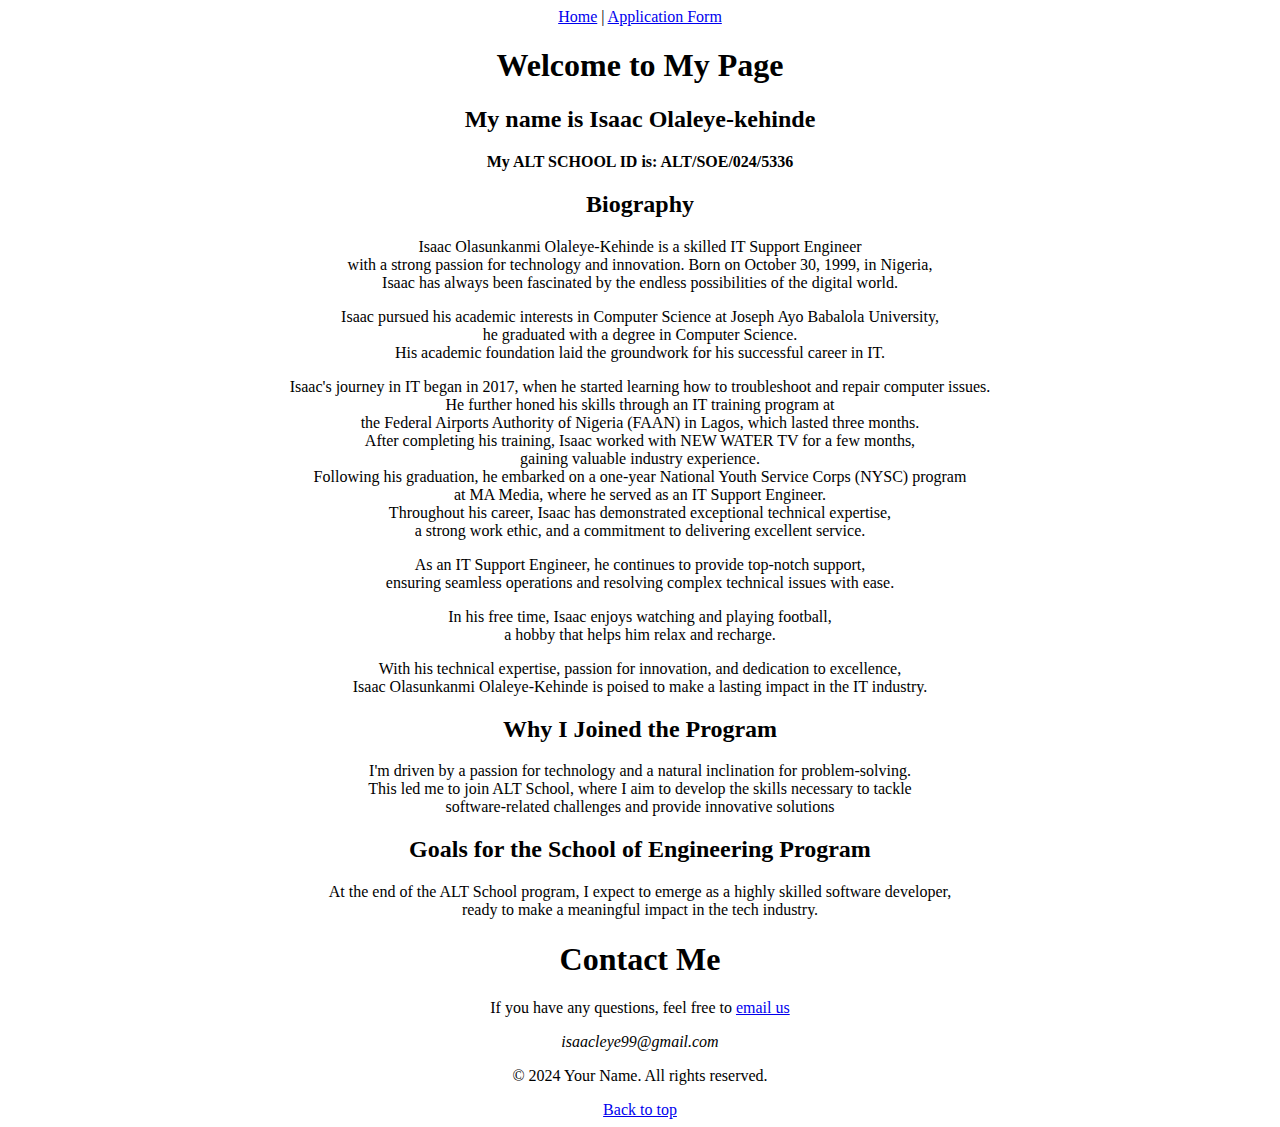
<file: index.html>
<!DOCTYPE html> 
<html lang="en"> 
    <head> 
        <meta charset="UTF-8"> 
        <meta name="viewport" content="width=device-width, initial-scale=1.0"> 
        <title>My Info</title> 
    </head> 
    <body align="center">
        <nav> 
            <a href="index.html">Home</a> |
            <a href="form.html">Application Form</a> 
        </nav> 
        <section id="top">
             <h1>Welcome to My Page</h1> 
             <h2>My name is Isaac Olaleye-kehinde</h2> 
             <p>
                <strong>My ALT SCHOOL ID is: ALT/SOE/024/5336 </strong>
                </p> 
                 <h2>Biography</h2> 
                 <p>Isaac Olasunkanmi Olaleye-Kehinde is a skilled IT Support Engineer 
                    <br>with a strong passion for technology and innovation. 
                    Born on October 30, 1999, in Nigeria, 
                    <br>Isaac has always been fascinated by the endless possibilities of the digital world.
                    
                    <p>Isaac pursued his academic interests in Computer Science at Joseph Ayo Babalola University, 
                        <br> he graduated with a degree in Computer Science. 
                        <br>His academic foundation laid the groundwork for his successful career in IT.</p>
                   
                    <p>Isaac's journey in IT began in 2017, when he started learning how to troubleshoot and repair computer issues. 
                        <br>He further honed his skills through an IT training program at <br>the Federal Airports Authority of Nigeria (FAAN) in Lagos, 
                        which lasted three months.                    
                        <br>After completing his training, 
                        Isaac worked with NEW WATER TV for a few months, 
                        <br>gaining valuable industry experience.
                        <br>Following his graduation, he embarked on a one-year National Youth Service Corps (NYSC) program <br>at MA Media, 
                        where he served as an IT Support Engineer.
                        <br>Throughout his career, Isaac has demonstrated exceptional technical expertise, 
                        <br>a strong work ethic, and a commitment to delivering excellent service.</p> 
                        
                    <p>As an IT Support Engineer, he continues to provide top-notch support, 
                        <br>ensuring seamless operations and resolving complex technical issues with ease.</p>                    
                    
                    <p>In his free time, Isaac enjoys watching and playing football,
                        <br>a hobby that helps him relax and recharge.</p>                    
                    
                    <p>With his technical expertise, passion for innovation, and dedication to excellence, 
                        <br>Isaac Olasunkanmi Olaleye-Kehinde is poised to make a lasting impact in the IT industry.</p>
                </p> 
                 <h2>Why I Joined the Program</h2> 
                 <p>I'm driven by a passion for technology and a natural inclination for problem-solving. 
                    <br>This led me to join ALT School, where I aim to develop the skills necessary to tackle 
                    <br>software-related challenges and provide innovative solutions</p> 
                 <h2>Goals for the School of Engineering Program</h2> 
                 <p>At the end of the ALT School program,
                 I expect to emerge as a highly skilled software developer, 
                 <br>ready to make a meaningful impact in the tech industry.</p> 
                </section> 
                <footer> 
                    <h1>Contact Me</h1> 
                    <p>If you have any questions, feel free to <a href="mailto:isaacleye99@gmail.com">email us</a></p>
                    <address>isaacleye99@gmail.com</address> 
                    <p>&copy; 2024 Your Name. All rights reserved.</p> 
                    <a href="#top">Back to top</a>
                </footer>

     </body> 
</html>
</file>
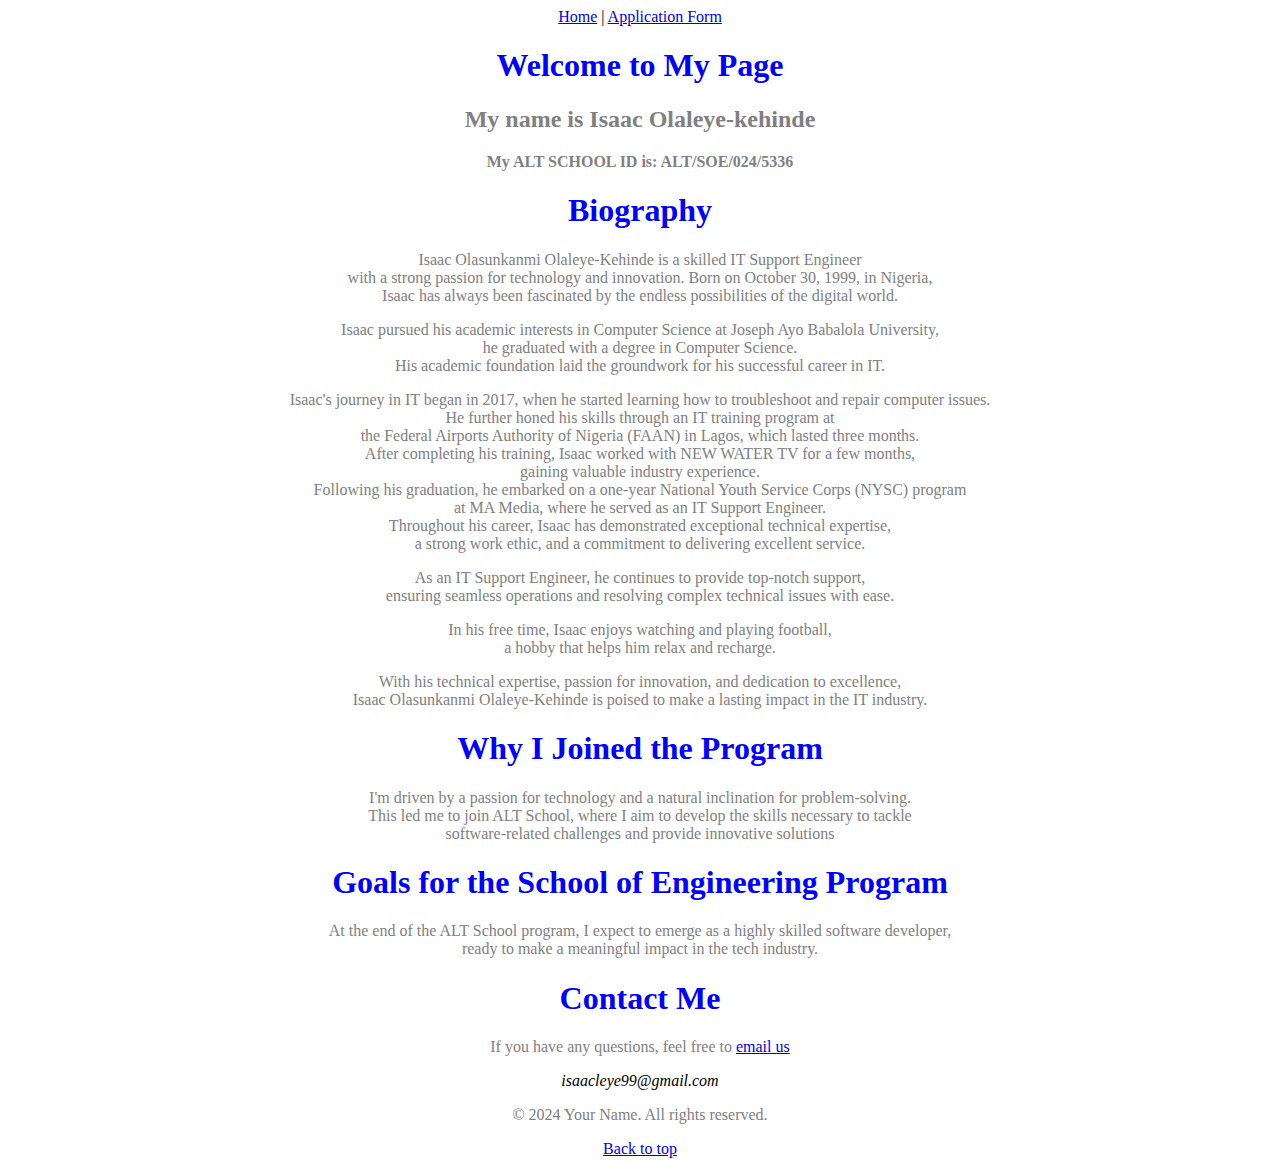
<file: Assignment1/index.html>
<!DOCTYPE html> 
<html lang="en"> 
    <head> 
        <meta charset="UTF-8"> 
        <meta name="viewport" content="width=device-width, initial-scale=1.0"> 
        <title>My Info</title> 
        <link rel="stylesheet" href="index.css"> 
    </head> 
    <body align="center">
        <nav> 
            <a href="index.html">Home</a> |
            <a href="form.html">Application Form</a> 
        </nav> 
        <section id="top">
             <h1>Welcome to My Page</h1> 
             <h2>My name is Isaac Olaleye-kehinde</h2> 
             <p>
                <strong>My ALT SCHOOL ID is: ALT/SOE/024/5336 </strong>
                </p> 
                 <h1>Biography</h1> 
                 <p>Isaac Olasunkanmi Olaleye-Kehinde is a skilled IT Support Engineer 
                    <br>with a strong passion for technology and innovation. 
                    Born on October 30, 1999, in Nigeria, 
                    <br>Isaac has always been fascinated by the endless possibilities of the digital world.
                    
                    <p>Isaac pursued his academic interests in Computer Science at Joseph Ayo Babalola University, 
                        <br> he graduated with a degree in Computer Science. 
                        <br>His academic foundation laid the groundwork for his successful career in IT.</p>
                   
                    <p>Isaac's journey in IT began in 2017, when he started learning how to troubleshoot and repair computer issues. 
                        <br>He further honed his skills through an IT training program at <br>the Federal Airports Authority of Nigeria (FAAN) in Lagos, 
                        which lasted three months.                    
                        <br>After completing his training, 
                        Isaac worked with NEW WATER TV for a few months, 
                        <br>gaining valuable industry experience.
                        <br>Following his graduation, he embarked on a one-year National Youth Service Corps (NYSC) program <br>at MA Media, 
                        where he served as an IT Support Engineer.
                        <br>Throughout his career, Isaac has demonstrated exceptional technical expertise, 
                        <br>a strong work ethic, and a commitment to delivering excellent service.</p> 
                        
                    <p>As an IT Support Engineer, he continues to provide top-notch support, 
                        <br>ensuring seamless operations and resolving complex technical issues with ease.</p>                    
                    
                    <p>In his free time, Isaac enjoys watching and playing football,
                        <br>a hobby that helps him relax and recharge.</p>                    
                    
                    <p>With his technical expertise, passion for innovation, and dedication to excellence, 
                        <br>Isaac Olasunkanmi Olaleye-Kehinde is poised to make a lasting impact in the IT industry.</p>
                </p> 
                 <h1>Why I Joined the Program</h1> 
                 <p>I'm driven by a passion for technology and a natural inclination for problem-solving. 
                    <br>This led me to join ALT School, where I aim to develop the skills necessary to tackle 
                    <br>software-related challenges and provide innovative solutions</p> 
                 <h1>Goals for the School of Engineering Program</h1> 
                 <p>At the end of the ALT School program,
                 I expect to emerge as a highly skilled software developer, 
                 <br>ready to make a meaningful impact in the tech industry.</p> 
                </section> 
                <footer> 
                    <h1>Contact Me</h1> 
                    <p>If you have any questions, feel free to <a href="mailto:isaacleye99@gmail.com">email us</a></p>
                    <address>isaacleye99@gmail.com</address> 
                    <p>&copy; 2024 Your Name. All rights reserved.</p> 
                    <a href="#top">Back to top</a>
                </footer>

     </body> 
</html>
</file>
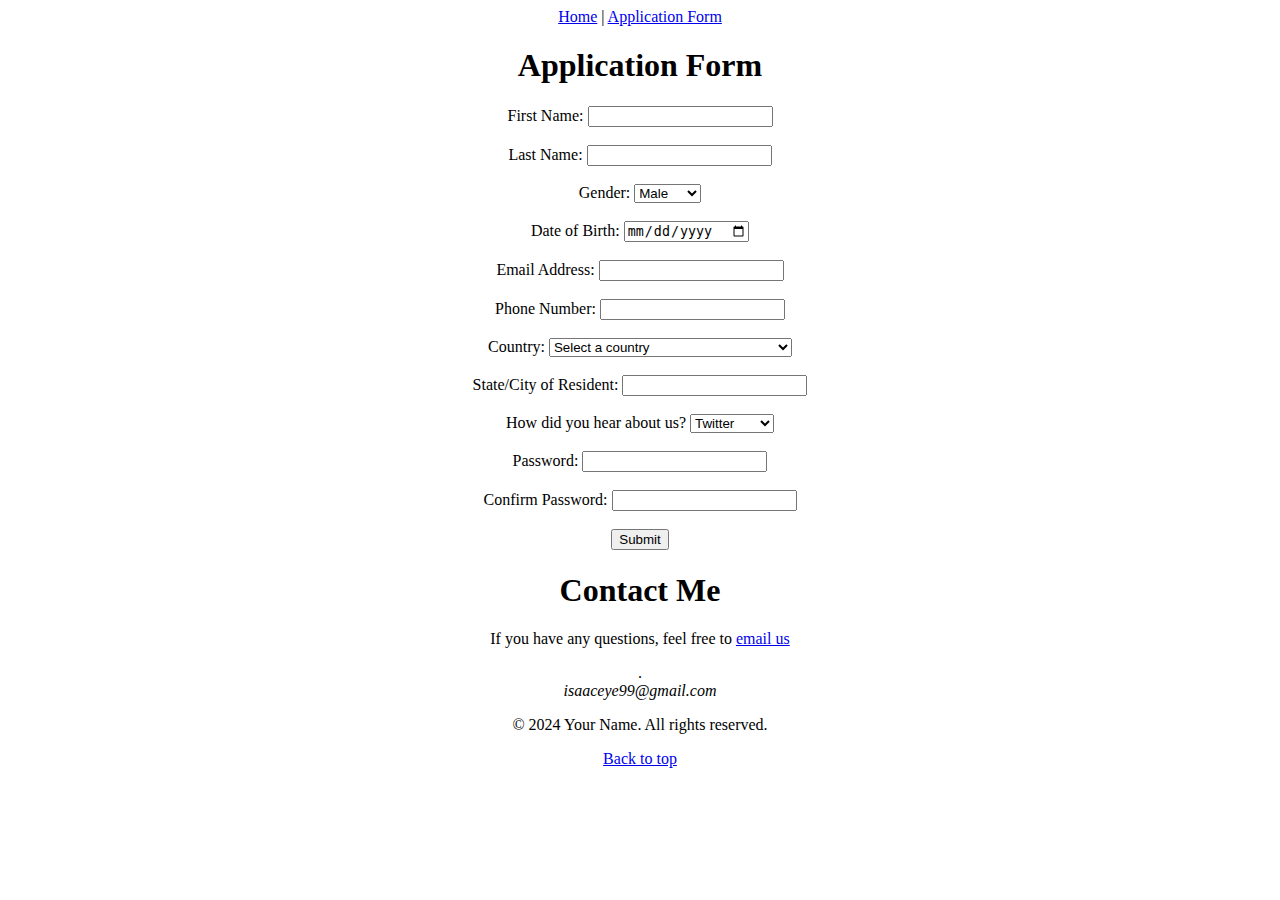
<file: form.html>
<!DOCTYPE html> 
<html lang="en"> 
    <head> 
        <meta charset="UTF-8"> 
        <meta name="viewport" content="width=device-width, initial-scale=1.0"> 
        <title>Application Form</title> 
    </head> 
    <body align="center"> 
        <nav> 
            <a href="index.html">Home</a> |
            <a href="form.html">Application Form</a> 
        </nav> 

        <h1>Application Form</h1> 
        
            <form action="submit_form.html" method="post" target="_blank">
            <label for="first_name">First Name:</label> 
            <input type="text" id="first_name" name="first_name" required><br><br> 
            
            <label for="last_name">Last Name:</label> 
            <input type="text" id="last_name" name="last_name" required><br><br> 

            <label for="gender">Gender:</label> 
            <select id="gender" name="gender"> 
                <option value="male">Male</option> 
                <option value="female">Female</option>  
            </select> <br><br>

            <label for="dob">Date of Birth:</label>
            <input type="date" id="dob" name="dob" required><br><br>

            <label for="email">Email Address:</label> 
            <input type="email" id="email" name="email" required><br><br>
            
            <label for="phone">Phone Number:</label> 
            <input type="tel" id="phone" name="phone" required><br><br>

            <label for="country">Country:</label> 
            <select id="country" name="country" required> 
                <option value="">Select a country</option> 
                <option value="AF">Afghanistan</option> 
                <option value="AL">Albania</option> 
                <option value="DZ">Algeria</option> 
                <option value="AS">American Samoa</option> 
                <option value="AD">Andorra</option> 
                <option value="AO">Angola</option> 
                <option value="AI">Anguilla</option> 
                <option value="AQ">Antarctica</option> 
                <option value="AG">Antigua and Barbuda</option> 
                <option value="AR">Argentina</option> 
                <option value="AM">Armenia</option> 
                <option value="AW">Aruba</option> 
                <option value="AU">Australia</option> 
                <option value="AT">Austria</option> 
                <option value="AZ">Azerbaijan</option> 
                <option value="BS">Bahamas</option> 
                <option value="BH">Bahrain</option> 
                <option value="BD">Bangladesh</option> 
                <option value="BB">Barbados</option> 
                <option value="BY">Belarus</option> 
                <option value="BE">Belgium</option> 
                <option value="BZ">Belize</option> 
                <option value="BJ">Benin</option> 
                <option value="BM">Bermuda</option> 
                <option value="BT">Bhutan</option> 
                <option value="BO">Bolivia</option> 
                <option value="BA">Bosnia and Herzegovina</option> 
                <option value="BW">Botswana</option> 
                <option value="BR">Brazil</option> 
                <option value="BN">Brunei Darussalam</option> 
                <option value="BG">Bulgaria</option> 
                <option value="BF">Burkina Faso</option> 
                <option value="BI">Burundi</option> 
                <option value="CV">Cabo Verde</option> 
                <option value="KH">Cambodia</option> 
                <option value="CM">Cameroon</option> 
                <option value="CA">Canada</option> 
                <option value="KY">Cayman Islands</option> 
                <option value="CF">Central African Republic</option> 
                <option value="TD">Chad</option> 
                <option value="CL">Chile</option> 
                <option value="CN">China</option> 
                <option value="CO">Colombia</option> 
                <option value="KM">Comoros</option> 
                <option value="CG">Congo</option> 
                <option value="CD">Congo, Democratic Republic</option> 
                <option value="CK">Cook Islands</option> 
                <option value="CR">Costa Rica</option> 
                <option value="HR">Croatia</option> 
                <option value="CU">Cuba</option> 
                <option value="CY">Cyprus</option> 
                <option value="CZ">Czech Republic</option> 
                <option value="DK">Denmark</option> 
                <option value="DJ">Djibouti</option> 
                <option value="DM">Dominica</option> 
                <option value="DO">Dominican Republic</option> 
                <option value="EC">Ecuador</option> 
                <option value="EG">Egypt</option> 
                <option value="SV">El Salvador</option> 
                <option value="GQ">Equatorial Guinea</option> 
                <option value="ER">Eritrea</option> 
                <option value="EE">Estonia</option> 
                <option value="ET">Ethiopia</option> 
                <option value="FJ">Fiji</option> 
                <option value="FI">Finland</option> 
                <option value="FR">France</option> 
                <option value="GA">Gabon</option> 
                <option value="GM">Gambia</option> 
                <option value="GE">Georgia</option> 
                <option value="DE">Germany</option> 
                <option value="GH">Ghana</option> 
                <option value="GR">Greece</option> 
                <option value="GL">Greenland</option> 
                <option value="GD">Grenada</option> 
                <option value="GU">Guam</option> 
                <option value="GT">Guatemala</option> 
                <option value="GN">Guinea</option> 
                <option value="GW">Guinea-Bissau</option> 
                <option value="GY">Guyana</option> 
                <option value="HT">Haiti</option> 
                <option value="HN">Honduras</option> 
                <option value="HU">Hungary</option> 
                <option value="IS">Iceland</option> 
                <option value="IN">India</option> 
                <option value="ID">Indonesia</option> 
                <option value="IR">Iran</option> 
                <option value="IQ">Iraq</option> 
                <option value="IE">Ireland</option> 
                <option value="IL">Israel</option> 
                <option value="IT">Italy</option> 
                <option value="JM">Jamaica</option> 
                <option value="JP">Japan</option> 
                <option value="JO">Jordan</option> 
                <option value="KZ">Kazakhstan</option> 
                <option value="KE">Kenya</option> 
                <option value="KI">Kiribati</option> 
                <option value="KP">Korea, Democratic People’s Republic</option> 
                <option value="KR">Korea, Republic</option> 
                <option value="KW">Kuwait</option> 
                <option value="KG">Kyrgyzstan</option> 
                <option value="LA">Lao People’s Democratic Republic</option> 
                <option value="LV">Latvia</option> 
                <option value="LB">Lebanon</option> 
                <option value="LS">Lesotho</option> 
                <option value="LR">Liberia</option> 
                <option value="LY">Libya</option> 
                <option value="LI">Liechtenstein</option> 
                <option value="LT">Lithuania</option> 
                <option value="LU">Luxembourg</option> 
                <option value="MG">Madagascar</option> 
                <option value="MW">Malawi</option> 
                <option value="MY">Malaysia</option> 
                <option value="MV">Maldives</option> 
                <option value="ML">Mali</option> 
                <option value="MT">Malta</option> 
                <option value="MH">Marshall Islands</option> 
                <option value="MR">Mauritania</option> 
                <option value="MU">Mauritius</option> 
                <option value="MX">Mexico</option> 
                <option value="FM">Micronesia</option> 
                <option value="MD">Moldova</option> 
                <option value="MC">Monaco</option> 
                <option value="MN">Mongolia</option> 
                <option value="ME">Montenegro</option> 
                <option value="MA">Morocco</option> 
                <option value="MZ">Mozambique</option> 
                <option value="MM">Myanmar</option> 
                <option value="NA">Namibia</option> 
                <option value="NR">Nauru</option> 
                <option value="NP">Nepal</option> 
                <option value="NL">Netherlands</option> 
                <option value="NZ">New Zealand</option> 
                <option value="NI">Nicaragua</option> 
                <option value="NE">Niger</option> 
                <option value="NG">Nigeria</option> 
                <option value="NO">Norway</option> 
                <option value="OM">Oman</option> 
                <option value="PK">Pakistan</option> 
                <option value="PW">Palau</option> 
                <option value="PS">Palestine</option> 
                <option value="PA">Panama</option> 
                <option value="PG">Papua New Guinea</option> 
                <option value="PY">Paraguay</option> 
                <option value="PE">Peru</option> 
                <option value="PH">Philippines</option> 
                <option value="PL">Poland</option> 
                <option value="PT">Portugal</option> 
                <option value="QA">Qatar</option> 
                <option value="RO">Romania</option> 
                <option value="RU">Russian Federation</option> 
                <option value="RW">Rwanda</option> 
                <option value="WS">Samoa</option> 
                <option value="SM">San Marino</option> 
                <option value="ST">Sao Tome and Principe</option> 
                <option value="SA">Saudi Arabia</option> 
                <option value="SN">Senegal</option> 
                <option value="RS">Serbia</option> 
                <option value="SC">Seychelles</option> 
                <option value="SL">Sierra Leone</option> 
                <option value="SG">Singapore</option> 
            </select> <br><br>

            <label for="State_City_of_Resident">State/City of Resident:</label> 
            <input type="text" id="State_City_of_Resident" name="State_City_of_Resident" required><br><br>

            <label for="hear_about_us">How did you hear about us?</label> 
            <select id="hear_about_us" name="hear_about_us"> 
                <option value="twitter">Twitter</option> 
                <option value="facebook">Facebook</option>
                <option value="linkedin">LinkedIn</option>
                <option value="youtube">YouTube</option>
                <option value="friend">Friend</option>
                <option value="whatsapp">WhatsApp</option>
                <option value="instagram">Instagram</option>
                <option value="billboard">Billboard</option>  
            </select> <br><br>

            <label for="password">Password:</label> 
            <input type="password" id="password" name="password"><br><br> 
            
            <label for="confirm_password">Confirm Password:</label> 
            <input type="password" id="confirm_password" name="confirm_password"><br><br> 
            
            <input type="submit" value="Submit"> 
        </form> 
     <nav>   
        <footer>
            <h1>Contact Me</h1> 
            <p>If you have any questions, feel free to <a href="mailto:isaacleye99@gmail.com">email us</a></p>.
            <address>isaaceye99@gmail.com</address> 
            <p>&copy; 2024 Your Name. All rights reserved.</p>
            <a href="#top">Back to top</a> 
        </footer> 
    </nav>
    </body> 
</html>
</file>
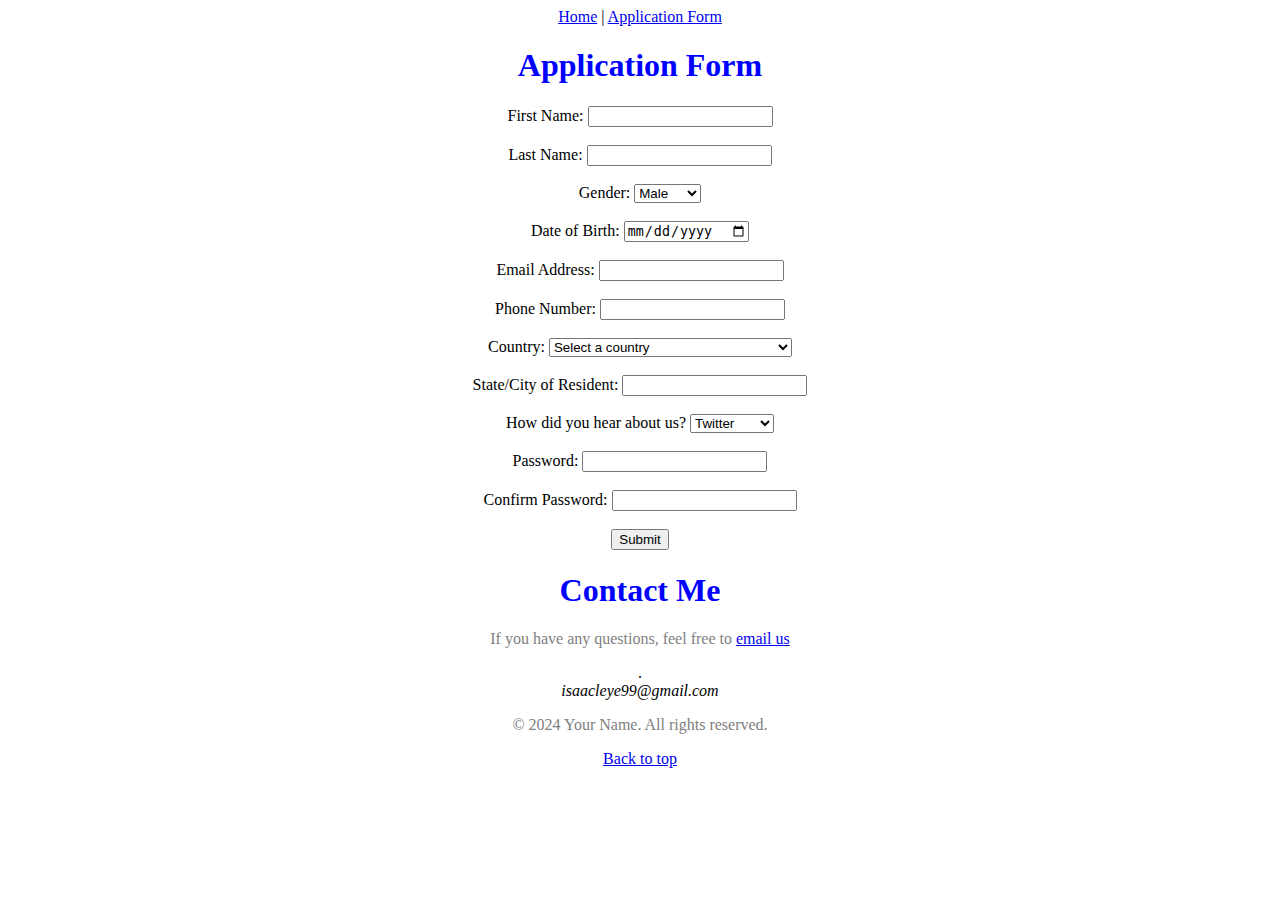
<file: Assignment1/form.html>
<!DOCTYPE html>
<html lang="en">
  <head>
    <meta charset="UTF-8" />
    <meta name="viewport" content="width=device-width, initial-scale=1.0" />
    <title>Application Form</title>
    <link rel="stylesheet" href="index.css" />
  </head>
  <body align="center">
    <nav>
      <a href="index.html">Home</a> |
      <a href="form.html">Application Form</a>
    </nav>

    <h1>Application Form</h1>

    <form action="submit_form.html" method="post" target="_blank">
      <label for="first_name">First Name:</label>
      <input
        type="text"
        id="first_name"
        name="first_name"
        required
      /><br /><br />

      <label for="last_name">Last Name:</label>
      <input type="text" id="last_name" name="last_name" required /><br /><br />

      <label for="gender">Gender:</label>
      <select id="gender" name="gender">
        <option value="male">Male</option>
        <option value="female">Female</option>
      </select>
      <br /><br />

      <label for="dob">Date of Birth:</label>
      <input type="date" id="dob" name="dob" required /><br /><br />

      <label for="email">Email Address:</label>
      <input type="email" id="email" name="email" required /><br /><br />

      <label for="phone">Phone Number:</label>
      <input type="tel" id="phone" name="phone" required /><br /><br />

      <label for="country">Country:</label>
      <select id="country" name="country" required>
        <option value="">Select a country</option>
        <option value="AF">Afghanistan</option>
        <option value="AL">Albania</option>
        <option value="DZ">Algeria</option>
        <option value="AS">American Samoa</option>
        <option value="AD">Andorra</option>
        <option value="AO">Angola</option>
        <option value="AI">Anguilla</option>
        <option value="AQ">Antarctica</option>
        <option value="AG">Antigua and Barbuda</option>
        <option value="AR">Argentina</option>
        <option value="AM">Armenia</option>
        <option value="AW">Aruba</option>
        <option value="AU">Australia</option>
        <option value="AT">Austria</option>
        <option value="AZ">Azerbaijan</option>
        <option value="BS">Bahamas</option>
        <option value="BH">Bahrain</option>
        <option value="BD">Bangladesh</option>
        <option value="BB">Barbados</option>
        <option value="BY">Belarus</option>
        <option value="BE">Belgium</option>
        <option value="BZ">Belize</option>
        <option value="BJ">Benin</option>
        <option value="BM">Bermuda</option>
        <option value="BT">Bhutan</option>
        <option value="BO">Bolivia</option>
        <option value="BA">Bosnia and Herzegovina</option>
        <option value="BW">Botswana</option>
        <option value="BR">Brazil</option>
        <option value="BN">Brunei Darussalam</option>
        <option value="BG">Bulgaria</option>
        <option value="BF">Burkina Faso</option>
        <option value="BI">Burundi</option>
        <option value="CV">Cabo Verde</option>
        <option value="KH">Cambodia</option>
        <option value="CM">Cameroon</option>
        <option value="CA">Canada</option>
        <option value="KY">Cayman Islands</option>
        <option value="CF">Central African Republic</option>
        <option value="TD">Chad</option>
        <option value="CL">Chile</option>
        <option value="CN">China</option>
        <option value="CO">Colombia</option>
        <option value="KM">Comoros</option>
        <option value="CG">Congo</option>
        <option value="CD">Congo, Democratic Republic</option>
        <option value="CK">Cook Islands</option>
        <option value="CR">Costa Rica</option>
        <option value="HR">Croatia</option>
        <option value="CU">Cuba</option>
        <option value="CY">Cyprus</option>
        <option value="CZ">Czech Republic</option>
        <option value="DK">Denmark</option>
        <option value="DJ">Djibouti</option>
        <option value="DM">Dominica</option>
        <option value="DO">Dominican Republic</option>
        <option value="EC">Ecuador</option>
        <option value="EG">Egypt</option>
        <option value="SV">El Salvador</option>
        <option value="GQ">Equatorial Guinea</option>
        <option value="ER">Eritrea</option>
        <option value="EE">Estonia</option>
        <option value="ET">Ethiopia</option>
        <option value="FJ">Fiji</option>
        <option value="FI">Finland</option>
        <option value="FR">France</option>
        <option value="GA">Gabon</option>
        <option value="GM">Gambia</option>
        <option value="GE">Georgia</option>
        <option value="DE">Germany</option>
        <option value="GH">Ghana</option>
        <option value="GR">Greece</option>
        <option value="GL">Greenland</option>
        <option value="GD">Grenada</option>
        <option value="GU">Guam</option>
        <option value="GT">Guatemala</option>
        <option value="GN">Guinea</option>
        <option value="GW">Guinea-Bissau</option>
        <option value="GY">Guyana</option>
        <option value="HT">Haiti</option>
        <option value="HN">Honduras</option>
        <option value="HU">Hungary</option>
        <option value="IS">Iceland</option>
        <option value="IN">India</option>
        <option value="ID">Indonesia</option>
        <option value="IR">Iran</option>
        <option value="IQ">Iraq</option>
        <option value="IE">Ireland</option>
        <option value="IL">Israel</option>
        <option value="IT">Italy</option>
        <option value="JM">Jamaica</option>
        <option value="JP">Japan</option>
        <option value="JO">Jordan</option>
        <option value="KZ">Kazakhstan</option>
        <option value="KE">Kenya</option>
        <option value="KI">Kiribati</option>
        <option value="KP">Korea, Democratic People’s Republic</option>
        <option value="KR">Korea, Republic</option>
        <option value="KW">Kuwait</option>
        <option value="KG">Kyrgyzstan</option>
        <option value="LA">Lao People’s Democratic Republic</option>
        <option value="LV">Latvia</option>
        <option value="LB">Lebanon</option>
        <option value="LS">Lesotho</option>
        <option value="LR">Liberia</option>
        <option value="LY">Libya</option>
        <option value="LI">Liechtenstein</option>
        <option value="LT">Lithuania</option>
        <option value="LU">Luxembourg</option>
        <option value="MG">Madagascar</option>
        <option value="MW">Malawi</option>
        <option value="MY">Malaysia</option>
        <option value="MV">Maldives</option>
        <option value="ML">Mali</option>
        <option value="MT">Malta</option>
        <option value="MH">Marshall Islands</option>
        <option value="MR">Mauritania</option>
        <option value="MU">Mauritius</option>
        <option value="MX">Mexico</option>
        <option value="FM">Micronesia</option>
        <option value="MD">Moldova</option>
        <option value="MC">Monaco</option>
        <option value="MN">Mongolia</option>
        <option value="ME">Montenegro</option>
        <option value="MA">Morocco</option>
        <option value="MZ">Mozambique</option>
        <option value="MM">Myanmar</option>
        <option value="NA">Namibia</option>
        <option value="NR">Nauru</option>
        <option value="NP">Nepal</option>
        <option value="NL">Netherlands</option>
        <option value="NZ">New Zealand</option>
        <option value="NI">Nicaragua</option>
        <option value="NE">Niger</option>
        <option value="NG">Nigeria</option>
        <option value="NO">Norway</option>
        <option value="OM">Oman</option>
        <option value="PK">Pakistan</option>
        <option value="PW">Palau</option>
        <option value="PS">Palestine</option>
        <option value="PA">Panama</option>
        <option value="PG">Papua New Guinea</option>
        <option value="PY">Paraguay</option>
        <option value="PE">Peru</option>
        <option value="PH">Philippines</option>
        <option value="PL">Poland</option>
        <option value="PT">Portugal</option>
        <option value="QA">Qatar</option>
        <option value="RO">Romania</option>
        <option value="RU">Russian Federation</option>
        <option value="RW">Rwanda</option>
        <option value="WS">Samoa</option>
        <option value="SM">San Marino</option>
        <option value="ST">Sao Tome and Principe</option>
        <option value="SA">Saudi Arabia</option>
        <option value="SN">Senegal</option>
        <option value="RS">Serbia</option>
        <option value="SC">Seychelles</option>
        <option value="SL">Sierra Leone</option>
        <option value="SG">Singapore</option>
      </select>
      <br /><br />

      <label for="State_City_of_Resident">State/City of Resident:</label>
      <input
        type="text"
        id="State_City_of_Resident"
        name="State_City_of_Resident"
        required
      /><br /><br />

      <label for="hear_about_us">How did you hear about us?</label>
      <select id="hear_about_us" name="hear_about_us">
        <option value="twitter">Twitter</option>
        <option value="facebook">Facebook</option>
        <option value="linkedin">LinkedIn</option>
        <option value="youtube">YouTube</option>
        <option value="friend">Friend</option>
        <option value="whatsapp">WhatsApp</option>
        <option value="instagram">Instagram</option>
        <option value="billboard">Billboard</option>
      </select>
      <br /><br />

      <label for="password">Password:</label>
      <input type="password" id="password" name="password" /><br /><br />

      <label for="confirm_password">Confirm Password:</label>
      <input
        type="password"
        id="confirm_password"
        name="confirm_password"
      /><br /><br />

      <input type="submit" value="Submit" />
    </form>
    <nav>
      <footer>
        <h1>Contact Me</h1>
        <p>
          If you have any questions, feel free to
          <a href="mailto:isaacleye99@gmail.com">email us</a>
        </p>
        .
        <address>isaacleye99@gmail.com</address>
        <p>&copy; 2024 Your Name. All rights reserved.</p>
        <a href="#top">Back to top</a>
      </footer>
    </nav>
  </body>
</html>
</file>
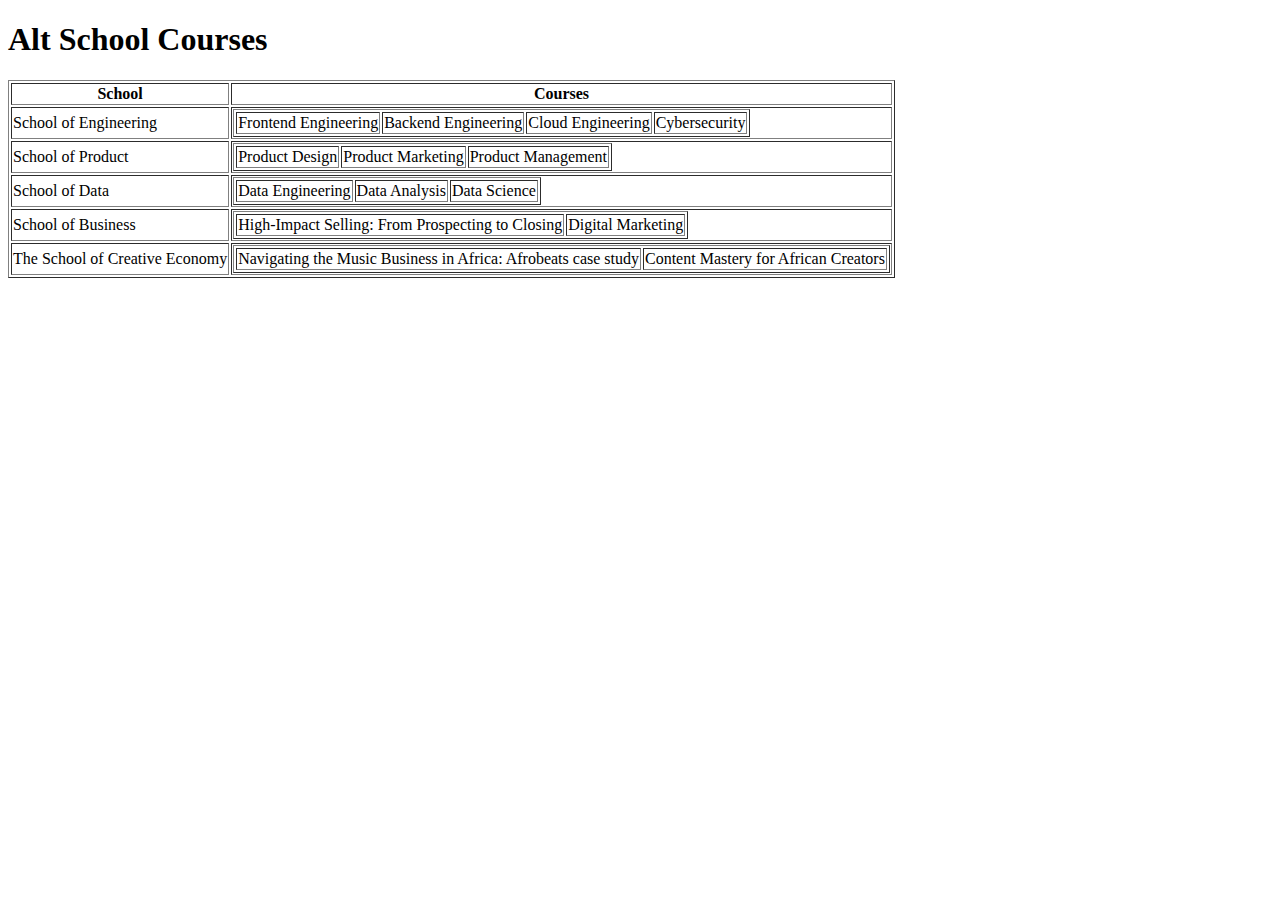
<file: Assignment2/table.html>
<!DOCTYPE html>
<html lang="en">
  <head>
    <meta charset="UTF-8" />
    <meta name="viewport" content="width=>, initial-scale=1.0" />
    <title>Document</title>
  </head>
  <body>
    <h1>Alt School Courses</h1>
    <table border="1">
      <thead>
        <tr>
          <th>School</th>
          <th>Courses</th>
        </tr>
      </thead>
      <tbody>
        <tr>
          <td>School of Engineering</td>
          <td>
            <table border="1">
              <tr>
                <td>Frontend Engineering</td>
                <td>Backend Engineering</td>
                <td>Cloud Engineering</td>
                <td>Cybersecurity</td>
              </tr>
            </table>
          </td>
        </tr>
        <tr>
          <td>School of Product</td>
          <td>
            <table border="1">
              <tr>
                <td>Product Design</td>
                <td>Product Marketing</td>
                <td>Product Management</td>
              </tr>
            </table>
          </td>
        </tr>
        <tr>
          <td>School of Data</td>
          <td>
            <table border="1">
              <tr>
                <td>Data Engineering</td>
                <td>Data Analysis</td>
                <td>Data Science</td>
              </tr>
            </table>
          </td>
        </tr>
        <tr>
          <td>School of Business</td>
          <td>
            <table border="1">
              <tr>
                <td>High-Impact Selling: From Prospecting to Closing</td>
                <td>Digital Marketing</td>
              </tr>
            </table>
          </td>
        </tr>
        <tr>
          <td>The School of Creative Economy</td>
          <td>
            <table border="1">
              <tr>
                <td>
                  Navigating the Music Business in Africa: Afrobeats case study
                </td>
                <td>Content Mastery for African Creators</td>
              </tr>
            </table>
          </td>
        </tr>
      </tbody>
    </table>
  </body>
</html>
</file>
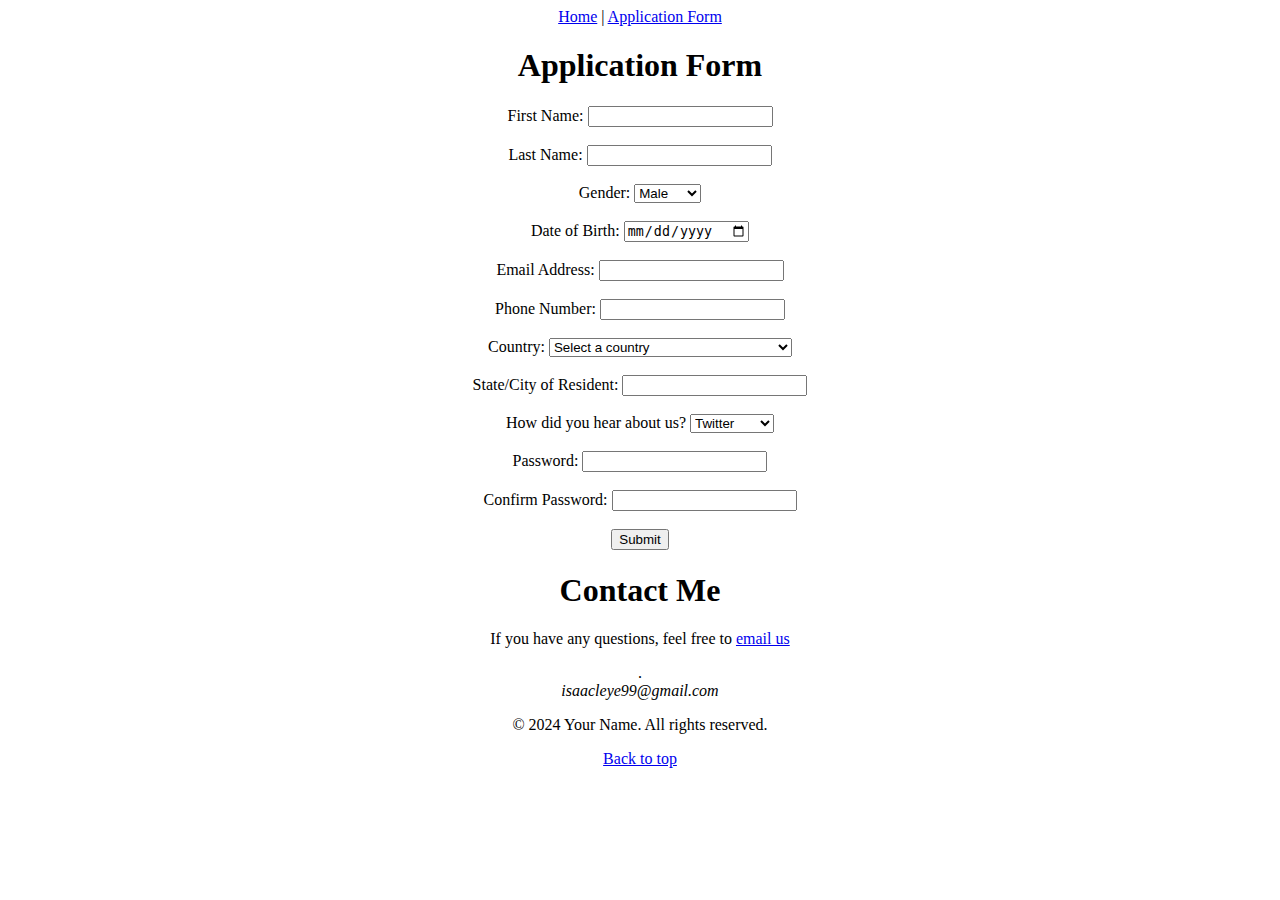
<file: Assignment1/Alt-School/form.html>
<!DOCTYPE html>
<html lang="en">
  <head>
    <meta charset="UTF-8" />
    <meta name="viewport" content="width=device-width, initial-scale=1.0" />
    <title>Application Form</title>
  </head>
  <body align="center">
    <nav>
      <a href="index.html">Home</a> |
      <a href="form.html">Application Form</a>
    </nav>

    <h1>Application Form</h1>

    <form action="submit_form.html" method="post" target="_blank">
      <label for="first_name">First Name:</label>
      <input
        type="text"
        id="first_name"
        name="first_name"
        required
      /><br /><br />

      <label for="last_name">Last Name:</label>
      <input type="text" id="last_name" name="last_name" required /><br /><br />

      <label for="gender">Gender:</label>
      <select id="gender" name="gender">
        <option value="male">Male</option>
        <option value="female">Female</option>
      </select>
      <br /><br />

      <label for="dob">Date of Birth:</label>
      <input type="date" id="dob" name="dob" required /><br /><br />

      <label for="email">Email Address:</label>
      <input type="email" id="email" name="email" required /><br /><br />

      <label for="phone">Phone Number:</label>
      <input type="tel" id="phone" name="phone" required /><br /><br />

      <label for="country">Country:</label>
      <select id="country" name="country" required>
        <option value="">Select a country</option>
        <option value="AF">Afghanistan</option>
        <option value="AL">Albania</option>
        <option value="DZ">Algeria</option>
        <option value="AS">American Samoa</option>
        <option value="AD">Andorra</option>
        <option value="AO">Angola</option>
        <option value="AI">Anguilla</option>
        <option value="AQ">Antarctica</option>
        <option value="AG">Antigua and Barbuda</option>
        <option value="AR">Argentina</option>
        <option value="AM">Armenia</option>
        <option value="AW">Aruba</option>
        <option value="AU">Australia</option>
        <option value="AT">Austria</option>
        <option value="AZ">Azerbaijan</option>
        <option value="BS">Bahamas</option>
        <option value="BH">Bahrain</option>
        <option value="BD">Bangladesh</option>
        <option value="BB">Barbados</option>
        <option value="BY">Belarus</option>
        <option value="BE">Belgium</option>
        <option value="BZ">Belize</option>
        <option value="BJ">Benin</option>
        <option value="BM">Bermuda</option>
        <option value="BT">Bhutan</option>
        <option value="BO">Bolivia</option>
        <option value="BA">Bosnia and Herzegovina</option>
        <option value="BW">Botswana</option>
        <option value="BR">Brazil</option>
        <option value="BN">Brunei Darussalam</option>
        <option value="BG">Bulgaria</option>
        <option value="BF">Burkina Faso</option>
        <option value="BI">Burundi</option>
        <option value="CV">Cabo Verde</option>
        <option value="KH">Cambodia</option>
        <option value="CM">Cameroon</option>
        <option value="CA">Canada</option>
        <option value="KY">Cayman Islands</option>
        <option value="CF">Central African Republic</option>
        <option value="TD">Chad</option>
        <option value="CL">Chile</option>
        <option value="CN">China</option>
        <option value="CO">Colombia</option>
        <option value="KM">Comoros</option>
        <option value="CG">Congo</option>
        <option value="CD">Congo, Democratic Republic</option>
        <option value="CK">Cook Islands</option>
        <option value="CR">Costa Rica</option>
        <option value="HR">Croatia</option>
        <option value="CU">Cuba</option>
        <option value="CY">Cyprus</option>
        <option value="CZ">Czech Republic</option>
        <option value="DK">Denmark</option>
        <option value="DJ">Djibouti</option>
        <option value="DM">Dominica</option>
        <option value="DO">Dominican Republic</option>
        <option value="EC">Ecuador</option>
        <option value="EG">Egypt</option>
        <option value="SV">El Salvador</option>
        <option value="GQ">Equatorial Guinea</option>
        <option value="ER">Eritrea</option>
        <option value="EE">Estonia</option>
        <option value="ET">Ethiopia</option>
        <option value="FJ">Fiji</option>
        <option value="FI">Finland</option>
        <option value="FR">France</option>
        <option value="GA">Gabon</option>
        <option value="GM">Gambia</option>
        <option value="GE">Georgia</option>
        <option value="DE">Germany</option>
        <option value="GH">Ghana</option>
        <option value="GR">Greece</option>
        <option value="GL">Greenland</option>
        <option value="GD">Grenada</option>
        <option value="GU">Guam</option>
        <option value="GT">Guatemala</option>
        <option value="GN">Guinea</option>
        <option value="GW">Guinea-Bissau</option>
        <option value="GY">Guyana</option>
        <option value="HT">Haiti</option>
        <option value="HN">Honduras</option>
        <option value="HU">Hungary</option>
        <option value="IS">Iceland</option>
        <option value="IN">India</option>
        <option value="ID">Indonesia</option>
        <option value="IR">Iran</option>
        <option value="IQ">Iraq</option>
        <option value="IE">Ireland</option>
        <option value="IL">Israel</option>
        <option value="IT">Italy</option>
        <option value="JM">Jamaica</option>
        <option value="JP">Japan</option>
        <option value="JO">Jordan</option>
        <option value="KZ">Kazakhstan</option>
        <option value="KE">Kenya</option>
        <option value="KI">Kiribati</option>
        <option value="KP">Korea, Democratic People’s Republic</option>
        <option value="KR">Korea, Republic</option>
        <option value="KW">Kuwait</option>
        <option value="KG">Kyrgyzstan</option>
        <option value="LA">Lao People’s Democratic Republic</option>
        <option value="LV">Latvia</option>
        <option value="LB">Lebanon</option>
        <option value="LS">Lesotho</option>
        <option value="LR">Liberia</option>
        <option value="LY">Libya</option>
        <option value="LI">Liechtenstein</option>
        <option value="LT">Lithuania</option>
        <option value="LU">Luxembourg</option>
        <option value="MG">Madagascar</option>
        <option value="MW">Malawi</option>
        <option value="MY">Malaysia</option>
        <option value="MV">Maldives</option>
        <option value="ML">Mali</option>
        <option value="MT">Malta</option>
        <option value="MH">Marshall Islands</option>
        <option value="MR">Mauritania</option>
        <option value="MU">Mauritius</option>
        <option value="MX">Mexico</option>
        <option value="FM">Micronesia</option>
        <option value="MD">Moldova</option>
        <option value="MC">Monaco</option>
        <option value="MN">Mongolia</option>
        <option value="ME">Montenegro</option>
        <option value="MA">Morocco</option>
        <option value="MZ">Mozambique</option>
        <option value="MM">Myanmar</option>
        <option value="NA">Namibia</option>
        <option value="NR">Nauru</option>
        <option value="NP">Nepal</option>
        <option value="NL">Netherlands</option>
        <option value="NZ">New Zealand</option>
        <option value="NI">Nicaragua</option>
        <option value="NE">Niger</option>
        <option value="NG">Nigeria</option>
        <option value="NO">Norway</option>
        <option value="OM">Oman</option>
        <option value="PK">Pakistan</option>
        <option value="PW">Palau</option>
        <option value="PS">Palestine</option>
        <option value="PA">Panama</option>
        <option value="PG">Papua New Guinea</option>
        <option value="PY">Paraguay</option>
        <option value="PE">Peru</option>
        <option value="PH">Philippines</option>
        <option value="PL">Poland</option>
        <option value="PT">Portugal</option>
        <option value="QA">Qatar</option>
        <option value="RO">Romania</option>
        <option value="RU">Russian Federation</option>
        <option value="RW">Rwanda</option>
        <option value="WS">Samoa</option>
        <option value="SM">San Marino</option>
        <option value="ST">Sao Tome and Principe</option>
        <option value="SA">Saudi Arabia</option>
        <option value="SN">Senegal</option>
        <option value="RS">Serbia</option>
        <option value="SC">Seychelles</option>
        <option value="SL">Sierra Leone</option>
        <option value="SG">Singapore</option>
      </select>
      <br /><br />

      <label for="State_City_of_Resident">State/City of Resident:</label>
      <input
        type="text"
        id="State_City_of_Resident"
        name="State_City_of_Resident"
        required
      /><br /><br />

      <label for="hear_about_us">How did you hear about us?</label>
      <select id="hear_about_us" name="hear_about_us">
        <option value="twitter">Twitter</option>
        <option value="facebook">Facebook</option>
        <option value="linkedin">LinkedIn</option>
        <option value="youtube">YouTube</option>
        <option value="friend">Friend</option>
        <option value="whatsapp">WhatsApp</option>
        <option value="instagram">Instagram</option>
        <option value="billboard">Billboard</option>
      </select>
      <br /><br />

      <label for="password">Password:</label>
      <input type="password" id="password" name="password" /><br /><br />

      <label for="confirm_password">Confirm Password:</label>
      <input
        type="password"
        id="confirm_password"
        name="confirm_password"
      /><br /><br />

      <input type="submit" value="Submit" />
    </form>
    <nav>
      <footer>
        <h1>Contact Me</h1>
        <p>
          If you have any questions, feel free to
          <a href="mailto:isaacleye99@gmail.com">email us</a>
        </p>
        .
        <address>isaacleye99@gmail.com</address>
        <p>&copy; 2024 Your Name. All rights reserved.</p>
        <a href="#top">Back to top</a>
      </footer>
    </nav>
  </body>
</html>
</file>
<file: Assignment1/index.css>
p, h2 {
  color: grey;
}
h1 {
  color: blue;
}
</file>
